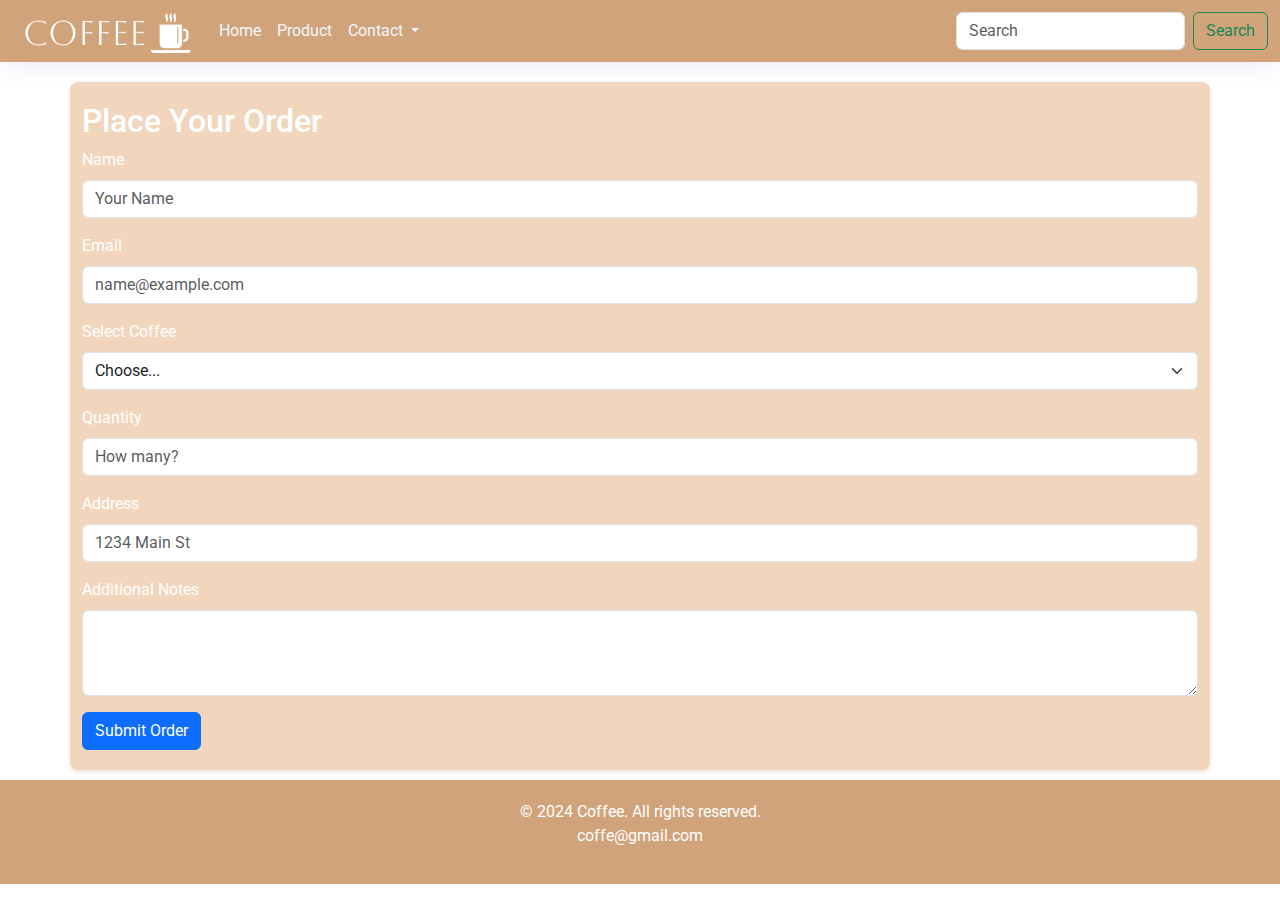
<file: contact.html>
<!DOCTYPE html>
<html lang="en">
<head>
    <meta charset="UTF-8">
    <meta name="viewport" content="width=device-width, initial-scale=1.0">
    <title>Contact</title>
    <link rel="stylesheet" href="contact.css">


    <link rel="stylesheet" href="bootstrap-5.3.3-dist/css/bootstrap.min.css">
    <script src="https://code.jquery.com/jquery-3.1.0.min.js"></script>
    <script src="bootstrap-5.3.3-dist/js/bootstrap.min.js"></script>
    <link rel="stylesheet" href="https://cdnjs.cloudflare.com/ajax/libs/font-awesome/5.15.4/
css/all.min.css">
   
</head>
<header>
    <nav id="box-shadow" class="navbar navbar-expand-lg" style="background-color: #a9530889;">
        <div class="container-fluid">

            <div id="logo">
                <img src="images/coffee-high-resolution-logo-transparent.png" />
            </div>
            <button class="navbar-toggler" type="button" data-bs-toggle="collapse"
                data-bs-target="#navbarSupportedContent" aria-controls="navbarSupportedContent" aria-expanded="false"
                aria-label="Toggle navigation">
                <span class="navbar-toggler-icon"></span>
            </button>
            <div class="collapse navbar-collapse" id="navbarSupportedContent">
                <ul class="navbar-nav me-auto mb-2 mb-lg-0">
                    <li class="nav-item">
                        <a id="color" class="nav-link active" aria-current="page" href="index.html">Home</a>
                    </li>
                    <li class="nav-item">
                        <a id="color" class="nav-link" href="index.html">Product</a>
                    </li>
                    <li class="nav-item dropdown">
                        <a id="color" class="nav-link dropdown-toggle" href="contact.html">
                            Contact
                        </a>
                        <ul class="dropdown-menu">
                            <li><a class="dropdown-item" href="#">Action</a></li>
                            <li><a class="dropdown-item" href="#">Another action</a></li>
                            <li>
                                <hr class="dropdown-divider">
                            </li>
                            <li><a class="dropdown-item" href="#">Something else here</a></li>
                        </ul>
                    </li>

                </ul>
                <form class="d-flex" role="search">
                    <input class="form-control me-2" type="search" placeholder="Search" aria-label="Search">
                    <button class="btn btn-outline-success" type="submit">Search</button>
                </form>
            </div>
        </div>
    </nav>
</header>
<body>
    <div class="container">
        <h2>Place Your Order</h2>
        <form>
            <div class="mb-3">
                <label for="customerName" class="form-label">Name</label>
                <input type="text" class="form-control" id="customerName" placeholder="Your Name">
            </div>
            <div class="mb-3">
                <label for="customerEmail" class="form-label">Email</label>
                <input type="email" class="form-control" id="customerEmail" placeholder="name@example.com">
            </div>
            <div class="mb-3">
                <label for="coffeeSelection" class="form-label">Select Coffee</label>
                <select class="form-select" id="coffeeSelection">
                    <option selected>Choose...</option>
                    <option value="espresso">Espresso</option>
                    <option value="latte">Latte</option>
                    <option value="cappuccino">Cappuccino</option>
                </select>
            </div>
            <div class="mb-3">
                <label for="orderQuantity" class="form-label">Quantity</label>
                <input type="number" class="form-control" id="orderQuantity" placeholder="How many?">
            </div>
            <div class="mb-3">
                <label for="customerAddress" class="form-label">Address</label>
                <input type="text" class="form-control" id="customerAddress" placeholder="1234 Main St">
            </div>
            <div class="mb-3">
                <label for="additionalNotes" class="form-label">Additional Notes</label>
                <textarea class="form-control" id="additionalNotes" rows="3"></textarea>
            </div>
            <button type="submit" class="btn btn-primary">Submit Order</button>
        </form>
    </div>

    
</body>
<footer>
    <p>&copy; 2024 Coffee. All rights reserved.<br> coffe@gmail.com</p>
</footer>
</html>
</file>
<file: contact.css>
@import url('https://fonts.googleapis.com/css2?family=Roboto:wght@100;300;400;500;700&display=swap');

* {
    margin: 0;
    padding: 0;
    box-sizing: border-box;
    font-family: 'Roboto', sans-serif;


}
body{
    background-image: url(https://wallpaperswide.com/download/black_coffee_2-wallpaper-5120x2880.jpg);
}

#color {
    color: aliceblue;
}

#box-shadow {
    
    box-shadow: 0px 0px 30px #ece5f2;
}

#logo img {
    height: 40px;


    margin-left: 10px;
    margin-top: 5px;
    margin-bottom: 1px;
    margin-right: 20px;

    cursor: pointer;
}


.container {
    color: #fff;
    padding: 20px;
    background-color: #e3ac797d;
    margin-top: 20px;
    border-radius: 8px;
    box-shadow: 0 2px 4px rgba(0, 0, 0, 0.1);
}




footer {
    padding: 20px;
    text-align: center;
    background-color: #fff;
    margin-top: 10px;
}

footer {
    background-color: #a9530888;
    color: white;
    width: 100vw;
}
</file>
